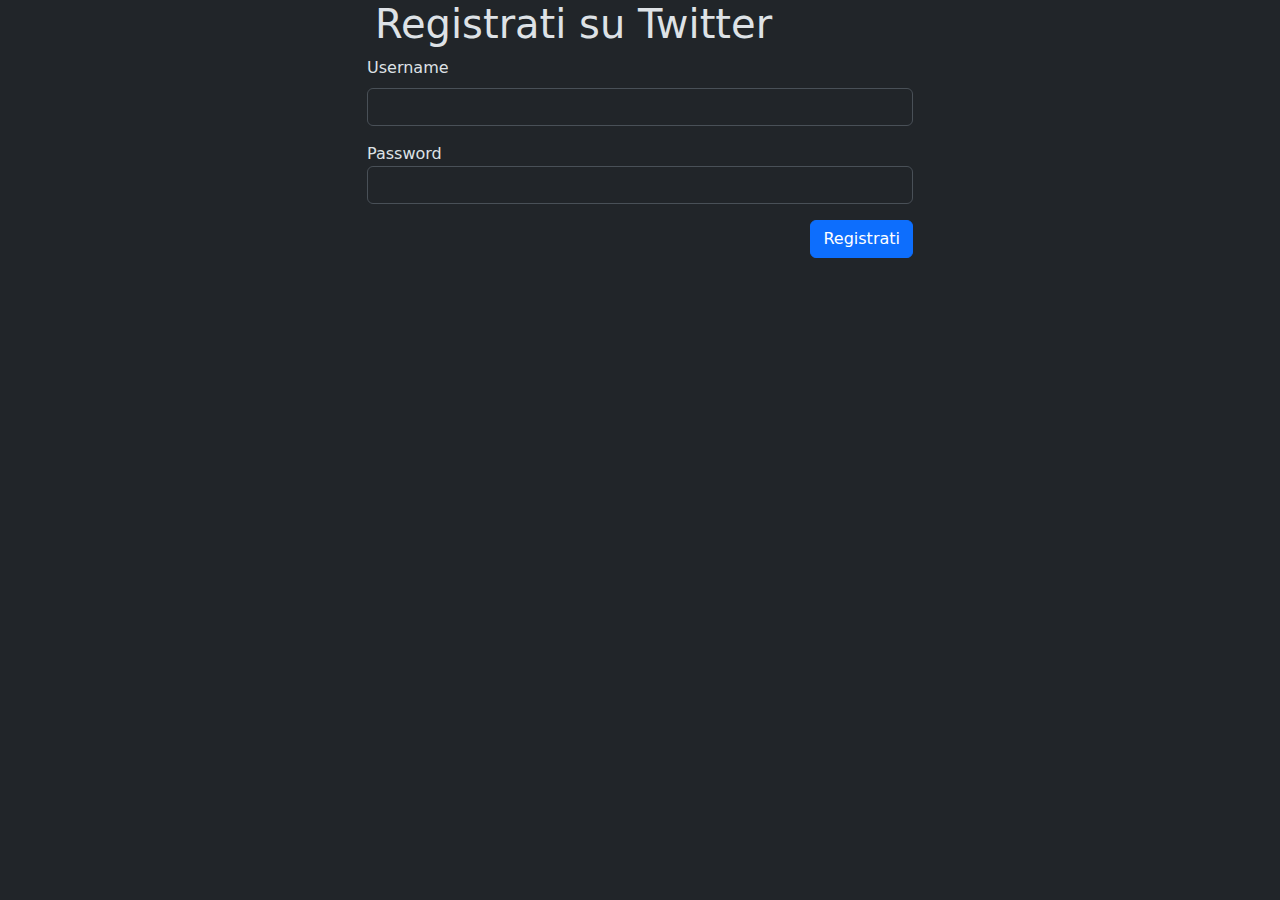
<file: twitter/index.html>
<!DOCTYPE html>
<html lang="en">

<head>
    <meta charset="UTF-8">
    <meta http-equiv="X-UA-Compatible" content="IE=edge">
    <meta name="viewport" content="width=device-width, initial-scale=1.0">
    <title>Document</title>
    <link href="https://cdn.jsdelivr.net/npm/bootstrap@5.3.3/dist/css/bootstrap.min.css" rel="stylesheet" integrity="sha384-QWTKZyjpPEjISv5WaRU9OFeRpok6YctnYmDr5pNlyT2bRjXh0JMhjY6hW+ALEwIH" crossorigin="anonymous">
</head>

<body data-bs-theme="dark">
    

    


    <main>

        <div class="container">
            <div class="row justify-content-center">

                <div class="col-lg-6">

                    <div class="box-attivita">

                        <h1><i class="fa-brands fa-twitter text-twitter me-2"></i> Registrati su Twitter</h1>

                        <form action="tweet.html" id="registraForm" method="get">
                            <!-- username -->
                            <div class="mb-3">
                                <label for="username" class="form-label">Username</label>
                                <input type="text" id="username" class="form-control">
                                <p class="text-danger">
                                    <small id="userCheck"></small>
                                </p>
                            </div>
                            <!-- password -->
                            <div class="mb-3">
                                <label for="password">Password</label>
                                <input type="password" id="password" class="form-control">
                                <ul id="passwordCheck" class="text-danger"></ul>
                            </div>
                            <input type="submit" class="btn bg-twitter btn-primary d-block ms-auto" value="Registrati">
                        </form>

                    </div>

                </div>

            </div>
        </div>

    </main>

    <script src="./js/scriptRegistra.js"></script>
</body>

</html>
</file>
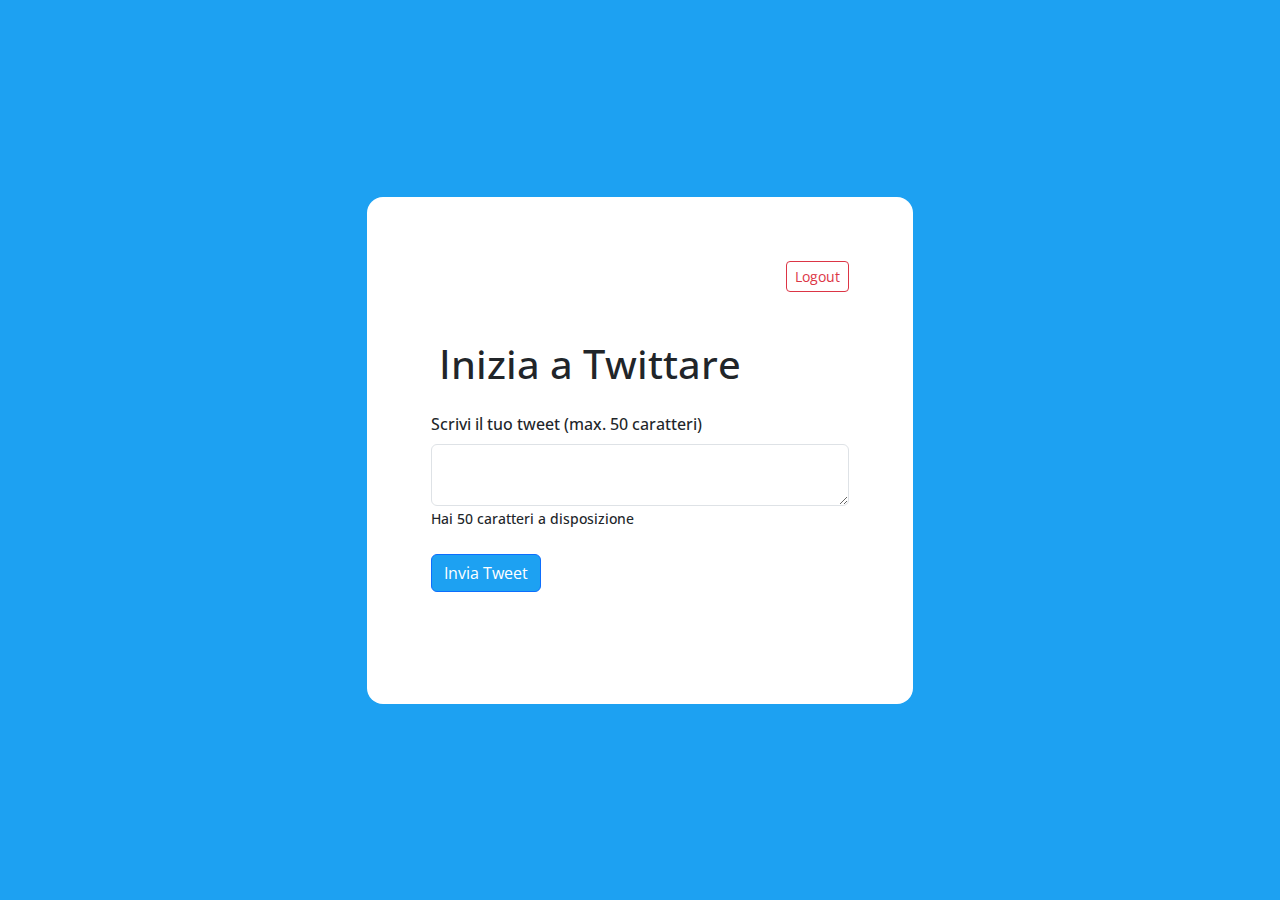
<file: twitter/tweet.html>
<!DOCTYPE html>
<html lang="en">

<head>
    <meta charset="UTF-8">
    <meta http-equiv="X-UA-Compatible" content="IE=edge">
    <meta name="viewport" content="width=device-width, initial-scale=1.0">
    <title>Esercizio Twitter - Tweet</title>

    <link rel="stylesheet" href="https://cdnjs.cloudflare.com/ajax/libs/font-awesome/6.4.0/css/all.min.css" integrity="sha512-iecdLmaskl7CVkqkXNQ/ZH/XLlvWZOJyj7Yy7tcenmpD1ypASozpmT/E0iPtmFIB46ZmdtAc9eNBvH0H/ZpiBw==" crossorigin="anonymous" referrerpolicy="no-referrer" />
    <link rel="stylesheet" href="https://cdn.jsdelivr.net/npm/bootstrap@5.2.3/dist/css/bootstrap.min.css">
    <link rel="stylesheet" href="css/style.css">
</head>

<body class="bg-twitter">

    <main>

        <div class="container">
            <div class="row justify-content-center">

                <div class="col-lg-6">

                    <div class="box-attivita">

                        <div class="d-flex align-items-center justify-content-end mb-5">
                            <!-- dati dell'utente corrente -->
                            <div id="currentUser"></div>

                            <!-- form per effettuare il logout e tornare alla registrazione -->
                            <form action="index.html" id="logoutForm" method="get">
                                <input type="submit" class="btn btn-sm btn-outline-danger ms-3" value="Logout">
                            </form>
                        </div>

                        <h1 class="mb-4"><i class="fa-brands fa-twitter text-twitter me-2"></i> Inizia a Twittare</h1>

                        <!-- form per i tweet -->
                        <form action="" id="tweetForm" method="get">
                            <div class="mb-4">
                                <label for="tweet" class="form-label">Scrivi il tuo tweet (max. 50 caratteri)</label>
                                <textarea class="form-control" id="tweet" maxlength="50"></textarea>

                                <p>
                                    <small>Hai <span id="carCheck">50</span> caratteri a disposizione</small>
                                </p>

                                <p class="text-danger">
                                    <small id="tweetCheck"></small>
                                </p>
                            </div>

                            <input type="submit" class="btn btn-primary bg-twitter mb-5" value="Invia Tweet">

                            <!-- sezione che visualizza il tweet inviato -->
                            <div id="prevTweet" class="prev-tweet rounded bg-light"></div>
                        </form>

                    </div>

                </div>

            </div>
        </div>

    </main>

    <script src="./js/scriptTweet.js"></script>
</body>

</html>
</file>
<file: twitter/css/style.css>
@import url("https://fonts.googleapis.com/css2?family=Montserrat:wght@100;200;300;400;500;600;700;800;900&family=Open+Sans:wght@300;400;500;600;700;800&display=swap");

body {
	font-family: "Open Sans", sans-serif;
	font-weight: 500;
}

.bg-twitter {
	background-color: #1da1f2;
}

.text-twitter {
	color: #1da1f2;
}

main {
	display: flex;
	justify-content: center;
	align-items: center;
	min-height: 100vh;
}

.box-attivita {
	padding: 4rem;
	border-radius: 1rem;
	background-color: #fff;
}

.avatar {
	max-width: 30px;
	border-radius: 50%;
	margin-right: 0.6rem;
}
</file>
